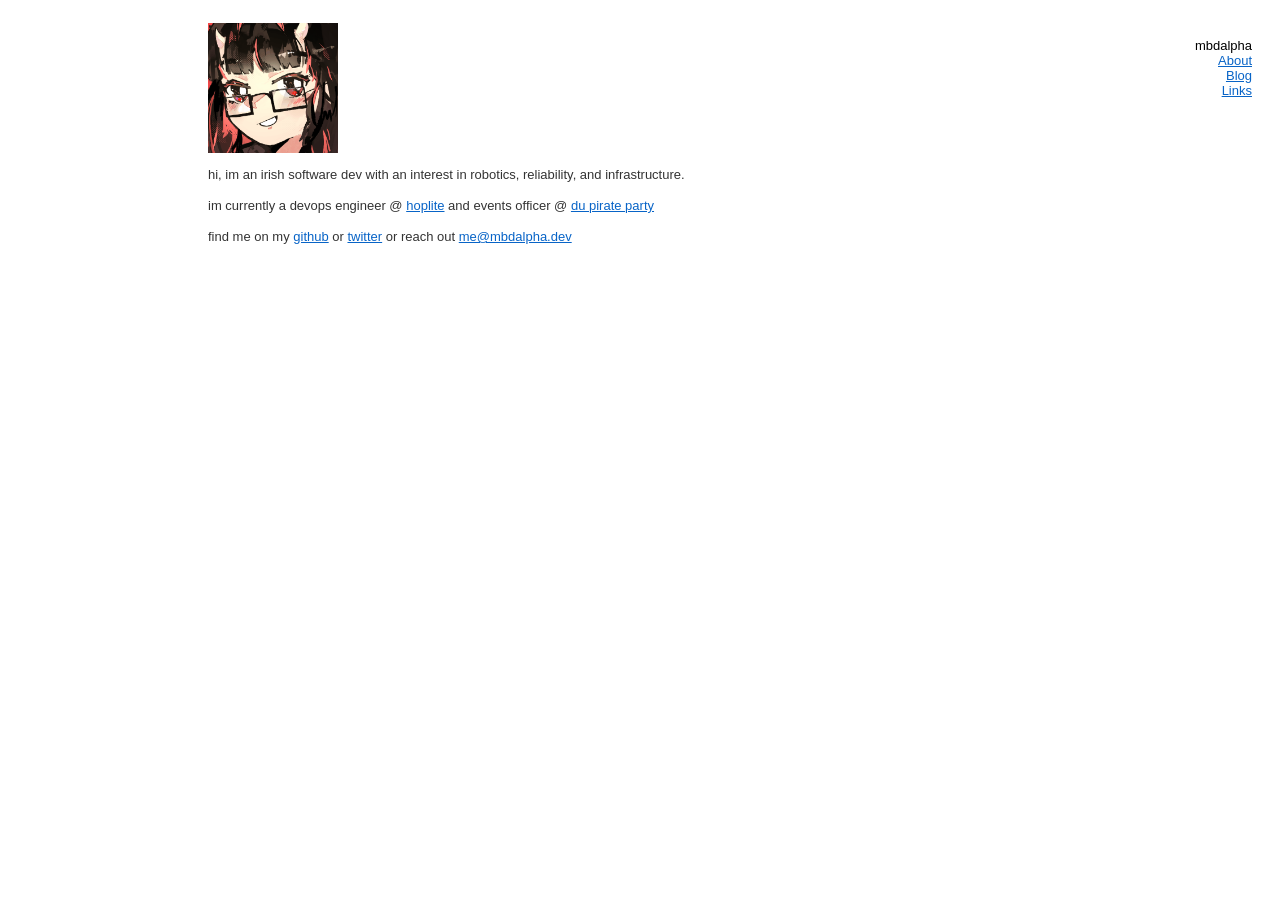
<file: about/index.html>
<html>
<head>
  <link rel="stylesheet" href="../static/style.css">
  <meta charset="utf-8">
  <title>About · mbdalpha</title>
</head>
<body>
<div id="menu">
<span class="title">mbdalpha</span>
<ul>
  <li><a href="../about/">About</a></li>
  <li><a href="../blog/">Blog</a></li>
  <li><a href="../links/">Links</a></li>
</ul>
</div>
<div id="left">&nbsp;</div>
<div id="content">

<img src="../static/profile.png" height="130">

<p>hi, im an irish software dev with an interest in robotics, reliability, and infrastructure.</p>

<p>im currently a devops engineer @ <a href="https://hoplite.sh">hoplite</a> and events officer @ <a href="https://pirates.ie">du pirate party</a></p>

<p>find me on my <a href="https://github.com/mbdalpha">github</a> or <a href="https://twitter.com/mbdalpha">twitter</a> or reach out <a href="mailto:me@mbdalpha.dev">me@mbdalpha.dev</a></p>

</div>
</body>
</html>
</file>
<file: static/style.css>
body {
  font-family: Helvetica;
  font-size: 13px;
}

#menu {
  float: right;
  margin-top: 30px;
  margin-right: 20px;
  text-align: right;
  width: 150px;
  font-family: "Myriad Pro", "Helvetica Neue", Helvetica;
}

#menu .title {
}

#menu ul {
  list-style-type: none;
  margin: 0;
  padding: 0;
}

#menu li {
}

#menu li a {
  display: inline-block;
  color: #0864c7;
}

#left {
  height: 1px;
  float: left;
  display: block;
  min-width: 0;
  overflow: hidden;
  width: 200px;
  margin: 0;
  padding: 0;
}

#content {
  margin-top: 15px;
  float: left;
  width: 500px;
}

#content h1, #content h2, #content h3 {
  font-family: "Myriad Pro", "Helvetica Neue", Helvetica;
  margin: 0;
}

#content h2 {
  margin-top: 2em;
}

#content .byline, #content .byline a, #content .note {
  font-size: 10px;
  color: #aaa;
}

#content a, #content a:visited {
  color: #0864c7;
}

#content p, #content ul {
  color: #333;
  line-height: 18px;
}

#content p.notop {
  margin-top: 0;
}

#content li {
  margin-bottom: 0.7em;
}

.post + .post {
  margin-top: 50px;
}
</file>
